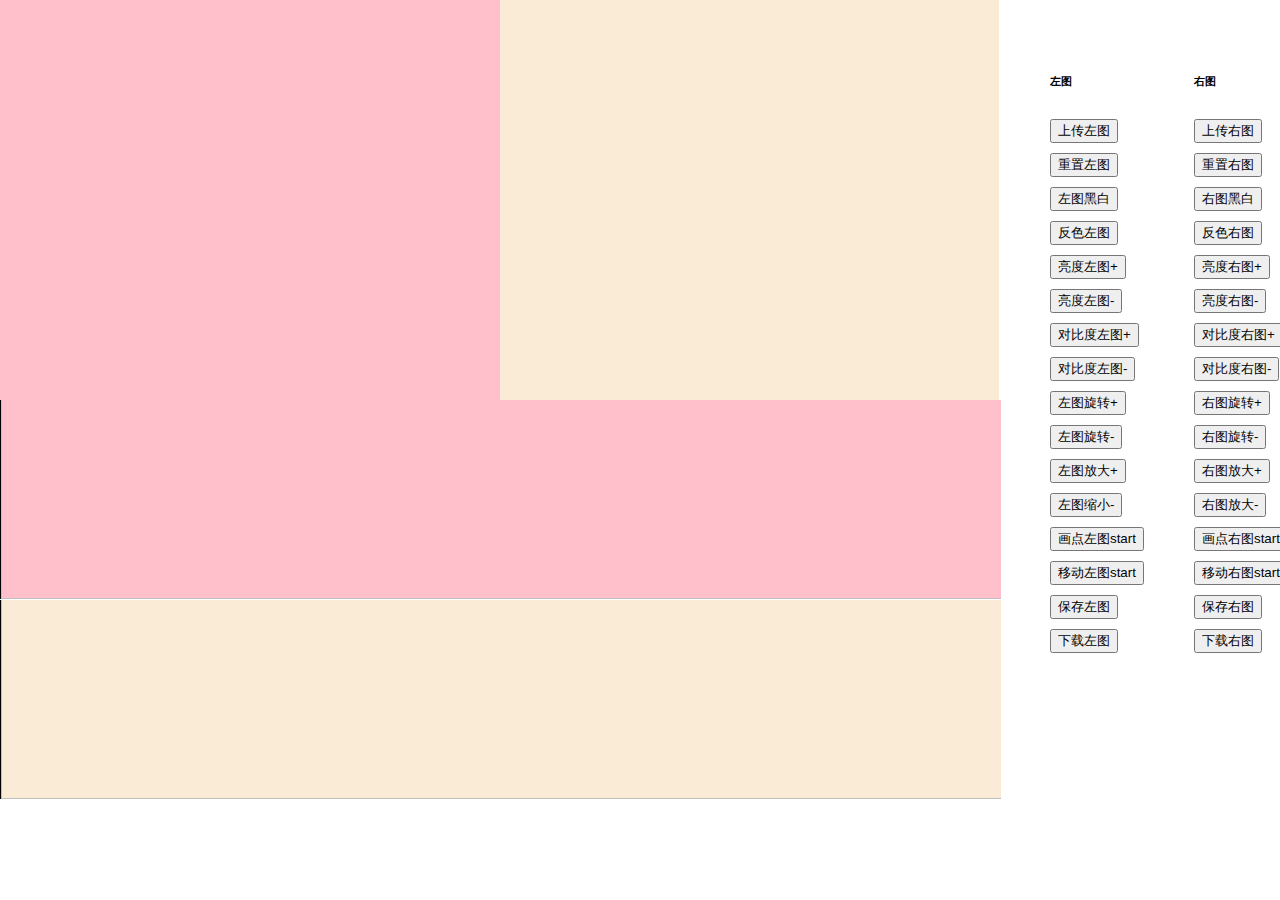
<file: index.html>
<!DOCTYPE html>
<html lang="en">

<head>
    <meta charset="UTF-8">
    <meta name="viewport" content="width=device-width, initial-scale=1.0">
    <meta http-equiv="X-UA-Compatible" content="ie=edge">
    <title>Document</title>

    <link rel="stylesheet" type="text/css" href="./index.css">



</head>

<body>
    <div class="container">
        <div class="pic">
            <div class="square">
                <div class="left_container">
                    <input type="file" id="image_chooser_left" style="display:none" onchange="loadImageLeft(this)">
                    <div class="left">
                        <canvas class='canvas_left' width='500' height='400'></canvas>
                    </div>
                </div>
                <div class="right_container">
                    <input type="file" id="image_chooser_right" style="display:none" onchange="loadImageRight(this)">
                    <div class="right">
                        <canvas class='canvas_right' width='500' height='400'></canvas>
                    </div>
                </div>
            </div>
            <div class="up_container">
                <div class="up">
                    <div class="up_left">
                        <img class="up_leftPic">
                    </div>
                </div>
            </div>
            <div class="down_container">
                <div class="down">
                    <div class="down_right">
                        <img class="down_rightPic">
                    </div>
                </div>
            </div>
        </div>
    </div>
    <div id="images"></div>
    <div class="tools">

        <div class="btn_group">
            <div class="tool_left">
                <h6>左图</h6>
                <button class="upload_left" onclick="document.getElementById('image_chooser_left').click();">上传左图</button>
                <button class="reset_left" onclick="loadImageLeft(document.getElementById('image_chooser_left'))">重置左图</button>
                <button class="blackAndWhite" onclick="filterLeft(0)">左图黑白</button>
                <button class="negative" onclick="filterLeft(1)">反色左图</button>
                <button class="brightness" onclick="filterLeft(2)">亮度左图+</button>
                <button class="brightness" onclick="filterLeft(3)">亮度左图-</button>
                <button class="contrast" onclick="filterLeft(4)">对比度左图+</button>
                <button class="contrast" onclick="filterLeft(5)">对比度左图-</button>
                <!--旋转-->
                <button id="rotateBtnPlusLeft" type="button">左图旋转+</button>
                <button id="rotateBtnReduLeft" type="button">左图旋转-</button>
                <!--缩放-->
                <button id="scaleBtnPlusLeft">左图放大+</button>
                <button id="scaleBtnReduLeft">左图缩小-</button>
                <button class="draw_left">画点左图start</button>
                <button class="move_left">移动左图start</button>
                <button class="save_left">保存左图</button>
                <button class="download_left">下载左图</button>
            </div>

            <div class="tool_right">
                <h6>右图</h6>
                <button class="upload_left" onclick="document.getElementById('image_chooser_right').click();">上传右图</button>
                <button class="reset_right" onclick="loadImageRight(document.getElementById('image_chooser_right'))">重置右图</button>
                <button class="blackAndWhite" onclick="filterRight(0)">右图黑白</button>
                <button class="negative" onclick="filterRight(1)">反色右图</button>
                <button class="brightness" onclick="filterRight(2)">亮度右图+</button>
                <button class="brightness" onclick="filterRight(3)">亮度右图-</button>
                <button class="contrast" onclick="filterRight(4)">对比度右图+</button>
                <button class="contrast" onclick="filterRight(5)">对比度右图-</button>
                <!--旋转-->
                <button id="rotateBtnPlusRight" type="button">右图旋转+</button>
                <button id="rotateBtnReduRight" type="button">右图旋转-</button>
                <!--缩放-->
                <button id="scaleBtnPlusRight">右图放大+</button>
                <button id="scaleBtnReduRight">右图放大-</button>
                <button class="draw_right">画点右图start</button>
                <button class="move_right">移动右图start</button>
                <button class="save_right">保存右图</button>
                <button class="download_right">下载右图</button>
            </div>
        </div>
    </div>

    <script src='./src/jquery.js'></script>
    <script src="./src/Chobi.js"></script>
    <script src="./src/caman.full.min.js"></script>
    <script src="./src/html2canvas.js"></script>
    <script src="./src/canvas2image.js"></script>
    <script src="./src/base64.js"></script>
    <script src='./index.js'></script>

</body>

</html>
</file>
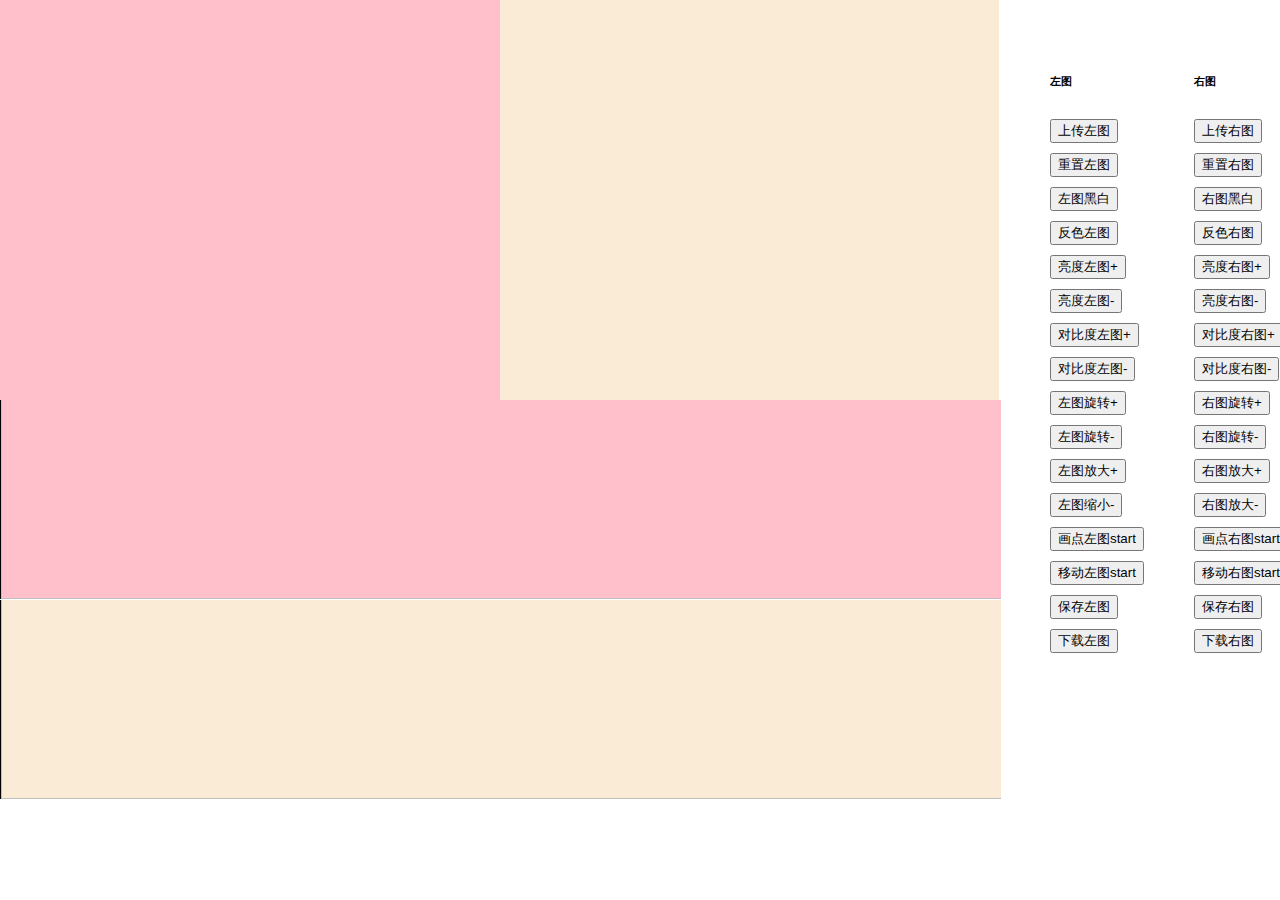
<file: custom.html>
<!DOCTYPE html>
<html lang="en">

<head>
    <meta charset="UTF-8">
    <meta name="viewport" content="width=device-width, initial-scale=1.0">
    <meta http-equiv="X-UA-Compatible" content="ie=edge">
    <title>Document</title>

    <link rel="stylesheet" type="text/css" href="./custom.css">



</head>

<body>
    <div class="container">
        <div class="pic">
            <div class="square">
                <div class="left_container">
                    <input type="file" id="image_chooser_left" style="display:none" onchange="loadImageLeft(this)">
                    <div class="left">
                        <canvas class='canvas_left' width='500' height='400'></canvas>
                    </div>
                </div>
                <div class="right_container">
                    <input type="file" id="image_chooser_right" style="display:none" onchange="loadImageRight(this)">
                    <div class="right">
                        <canvas class='canvas_right' width='500' height='400'></canvas>
                    </div>
                </div>
            </div>
            <div class="up_container">
                <div class="up">
                    <div class="up_left">
                        <img class="up_leftPic">
                    </div>
                </div>
            </div>
            <div class="down_container">
                <div class="down">
                    <div class="down_right">
                        <img class="down_rightPic">
                    </div>
                </div>
            </div>
        </div>
    </div>
    <div id="images"></div>
    <div class="tools">

        <div class="btn_group">
            <div class="tool_left">
                <h6>左图</h6>
                <button class="upload_left" onclick="document.getElementById('image_chooser_left').click();">上传左图</button>
                <button class="reset_left" onclick="loadImageLeft(document.getElementById('image_chooser_left'))">重置左图</button>
                <button class="blackAndWhite" onclick="filterLeft(0)">左图黑白</button>
                <button class="negative" onclick="filterLeft(1)">反色左图</button>
                <button class="brightness" onclick="filterLeft(2)">亮度左图+</button>
                <button class="brightness" onclick="filterLeft(3)">亮度左图-</button>
                <button class="contrast" onclick="filterLeft(4)">对比度左图+</button>
                <button class="contrast" onclick="filterLeft(5)">对比度左图-</button>
                <!--旋转-->
                <button id="rotateBtnPlusLeft" type="button">左图旋转+</button>
                <button id="rotateBtnReduLeft" type="button">左图旋转-</button>
                <!--缩放-->
                <button id="scaleBtnPlusLeft">左图放大+</button>
                <button id="scaleBtnReduLeft">左图缩小-</button>
                <button class="draw_left">画点左图start</button>
                <button class="move_left">移动左图start</button>
                <button class="save_left">保存左图</button>
                <button class="download_left">下载左图</button>
            </div>

            <div class="tool_right">
                <h6>右图</h6>
                <button class="upload_left" onclick="document.getElementById('image_chooser_right').click();">上传右图</button>
                <button class="reset_right" onclick="loadImageRight(document.getElementById('image_chooser_right'))">重置右图</button>
                <button class="blackAndWhite" onclick="filterRight(0)">右图黑白</button>
                <button class="negative" onclick="filterRight(1)">反色右图</button>
                <button class="brightness" onclick="filterRight(2)">亮度右图+</button>
                <button class="brightness" onclick="filterRight(3)">亮度右图-</button>
                <button class="contrast" onclick="filterRight(4)">对比度右图+</button>
                <button class="contrast" onclick="filterRight(5)">对比度右图-</button>
                <!--旋转-->
                <button id="rotateBtnPlusRight" type="button">右图旋转+</button>
                <button id="rotateBtnReduRight" type="button">右图旋转-</button>
                <!--缩放-->
                <button id="scaleBtnPlusRight">右图放大+</button>
                <button id="scaleBtnReduRight">右图放大-</button>
                <button class="draw_right">画点右图start</button>
                <button class="move_right">移动右图start</button>
                <button class="save_right">保存右图</button>
                <button class="download_right">下载右图</button>
            </div>
        </div>
    </div>

    <script src='./src/jquery.js'></script>
    <script src="./src/Chobi.js"></script>
    <script src="./src/caman.full.min.js"></script>
    <script src="./src/html2canvas.js"></script>
    <script src="./src/canvas2image.js"></script>
    <script src="./src/base64.js"></script>
    <script src='./custom.js'></script>

</body>

</html>
</file>
<file: index.css>
html, body {
    min-width: 1420px;
}
body {
    margin: 0;
    padding: 0;
}

.container {
    padding-right: 400px;
}
.square {
    overflow: hidden;
}
.left_container, .right_container {
    width: 500px;
    height: 400px;
    /*border: 1px solid #000;*/
    float: left;
    position: relative;
    overflow: hidden;
} 
.left, .right {
    width: 500px;
    height: 400px;
    /*border: 1px solid #000;*/
    float: left;
    position: relative;
    /*overflow: hidden;*/
} 
.left {
    background-color: pink;
}
.right {
    background-color: antiquewhite;
}
.canvas_left, .canvas_right {
    overflow: hidden;
}
.right {
    margin-left: -1px;
}
.up_container, .down_container {
    width: 1001px;
    height: 200px;
    overflow: hidden;
}
.up, .up_left, .down, .down_right {
    width: 1001px;
    height: 200px;
    /*border: 1px solid #000;*/
    margin-top: -1px;
    position: relative;
}
.up_left, .down_right {
    float: left;
    border: 1px solid #000;
}
.up_left {    
    background-color: pink;
}
.down_right {
    background-color: antiquewhite;
}
.up, .down {
    width: 3000px;
    overflow: hidden;
}
img {
    width: 100%;
    height: 100%;
}
.pointForLeft, .pointForRight, .pointForUp, .pointForDown {
    width: 10px;
    height: 10px;
    /*background-color: red;*/
    border-radius: 50%;
    position: absolute;
    cursor: pointer;
}

.tools {
    width: 400px;
    position: absolute;
    top: 0;
    left: 1000px;
    padding: 50px;
    box-sizing: border-box;
}
.filters {
    position: relative;
    width: 100%;
    height: 50px;
}
.filters>span:nth-child(2) {
    float: right;
}
.progress {
    margin-top: 10px;
    width: 300px;
    height: 2px;
    background-color: black;
    position: absolute;
}
.brightnessBar, .contrastBar, .saturationBar, .invertBar, .rotateBar, .scaleBar {
    width: 0px;
    height: 2px;
    background-color: red;
}
.brightnessBtn, .contrastBtn, .saturationBtn, .invertBtn, .rotateBtn, .scaleBtn {
    display: block;
    width: 14px;
    height: 8px;
    background-color: pink;
    border-radius: 2px;
    position:absolute;
    top: -3px;
    left: 0;
    cursor: pointer;
}
button {
    margin: 5px;
    margin-left: 0;
}
.tool_left, .tool_right {
    width: 140px;
    display: inline-block;
}
</file>
<file: custom.css>
html, body {
    min-width: 1420px;
}
body {
    margin: 0;
    padding: 0;
}

.container {
    padding-right: 400px;
}
.square {
    overflow: hidden;
}
.left_container, .right_container {
    width: 500px;
    height: 400px;
    /*border: 1px solid #000;*/
    float: left;
    position: relative;
    overflow: hidden;
} 
.left, .right {
    width: 500px;
    height: 400px;
    /*border: 1px solid #000;*/
    float: left;
    position: relative;
    /*overflow: hidden;*/
} 
.left {
    background-color: pink;
}
.right {
    background-color: antiquewhite;
}
.canvas_left, .canvas_right {
    overflow: hidden;
}
.right {
    margin-left: -1px;
}
.up_container, .down_container {
    width: 1001px;
    height: 200px;
    overflow: hidden;
}
.up, .up_left, .down, .down_right {
    width: 1001px;
    height: 200px;
    /*border: 1px solid #000;*/
    margin-top: -1px;
    position: relative;
}
.up_left, .down_right {
    float: left;
    border: 1px solid #000;
}
.up_left {    
    background-color: pink;
}
.down_right {
    background-color: antiquewhite;
}
.up, .down {
    width: 3000px;
    overflow: hidden;
}
img {
    width: 100%;
    height: 100%;
}
.pointForLeft, .pointForRight, .pointForUp, .pointForDown {
    width: 10px;
    height: 10px;
    /*background-color: red;*/
    border-radius: 50%;
    position: absolute;
    cursor: pointer;
}

.tools {
    width: 400px;
    position: absolute;
    top: 0;
    left: 1000px;
    padding: 50px;
    box-sizing: border-box;
}
.filters {
    position: relative;
    width: 100%;
    height: 50px;
}
.filters>span:nth-child(2) {
    float: right;
}
.progress {
    margin-top: 10px;
    width: 300px;
    height: 2px;
    background-color: black;
    position: absolute;
}
.brightnessBar, .contrastBar, .saturationBar, .invertBar, .rotateBar, .scaleBar {
    width: 0px;
    height: 2px;
    background-color: red;
}
.brightnessBtn, .contrastBtn, .saturationBtn, .invertBtn, .rotateBtn, .scaleBtn {
    display: block;
    width: 14px;
    height: 8px;
    background-color: pink;
    border-radius: 2px;
    position:absolute;
    top: -3px;
    left: 0;
    cursor: pointer;
}
button {
    margin: 5px;
    margin-left: 0;
}
.tool_left, .tool_right {
    width: 140px;
    display: inline-block;
}
</file>
